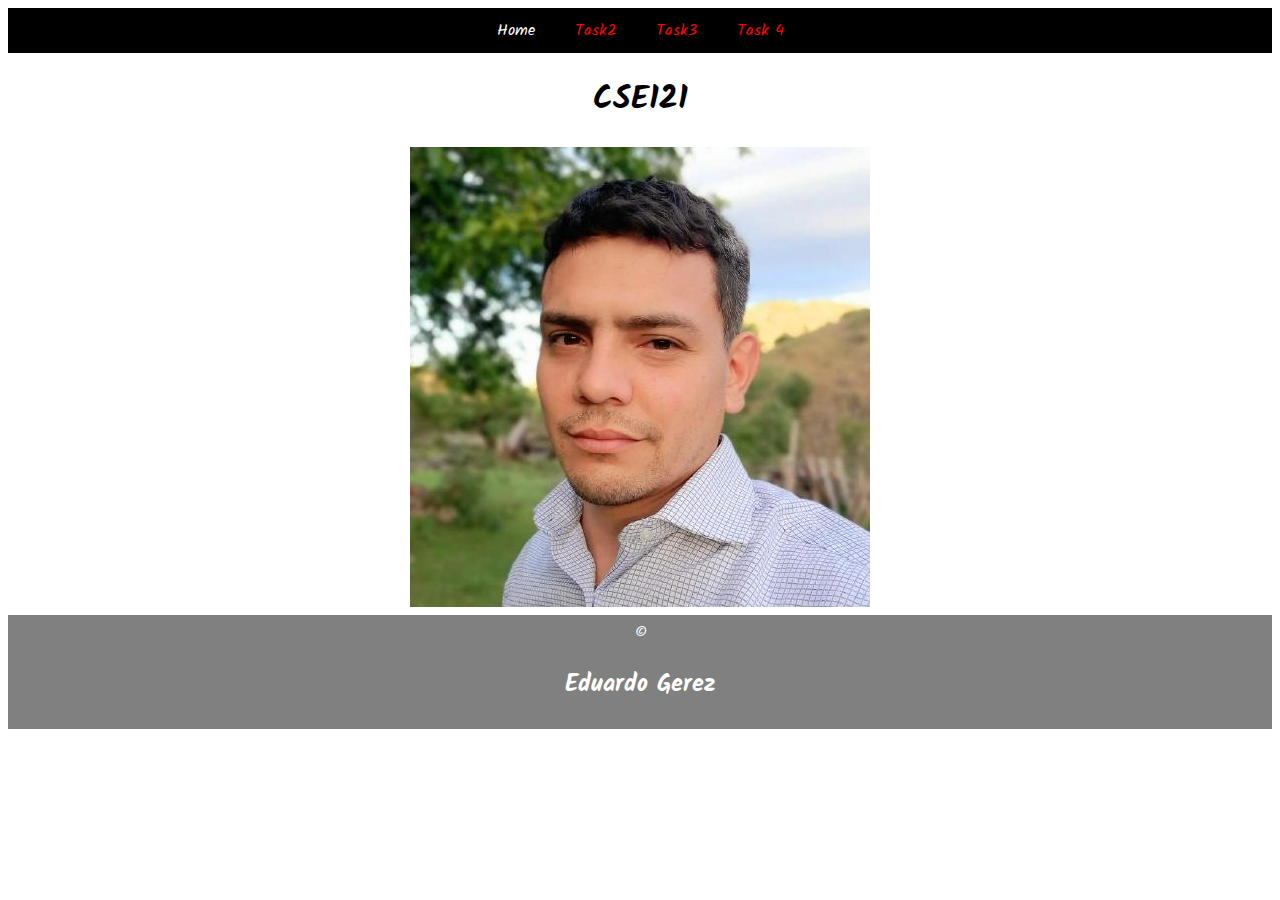
<file: index.html>
<!DOCTYPE html>
<html lang="en">

<head>
    <meta charset="UTF-8">
    <meta name="viewport" content="width=device-width, initial-scale=1.0">
    <meta http-equiv="X-UA-Compatible" content="ie=edge">
    <title>CSE121</title>
    <link href="https://fonts.googleapis.com/css?family=Kalam&display=swap" rel="stylesheet">
    <link rel="stylesheet" href="styles/main.css">
</head>

<body>
    <nav>
        <ul id="menu">
            <li><a id="toggleMenu">&equiv;</a></li>
            <li><a href="index.html">Home</a></li>
            <li><a href="task2.html" class="active">Task2</a></li>
            <li><a href="task3.html" class="active">Task3</a></li>
            <li><a href="task4.html" class="active">Task 4</a></li>
        </ul>
    </nav>
    <header>
        <h1>CSE121</h1>
        <img src="images/gerez.png" alt="Photo">
    </header>
    <main>
        
    </main>
    <footer>
        &copy;<span id="year"></span>
        <h2>Eduardo Gerez</h2>
    </footer>
    <script src="scripts/main.js"></script>
   
</body>

</html>
</file>
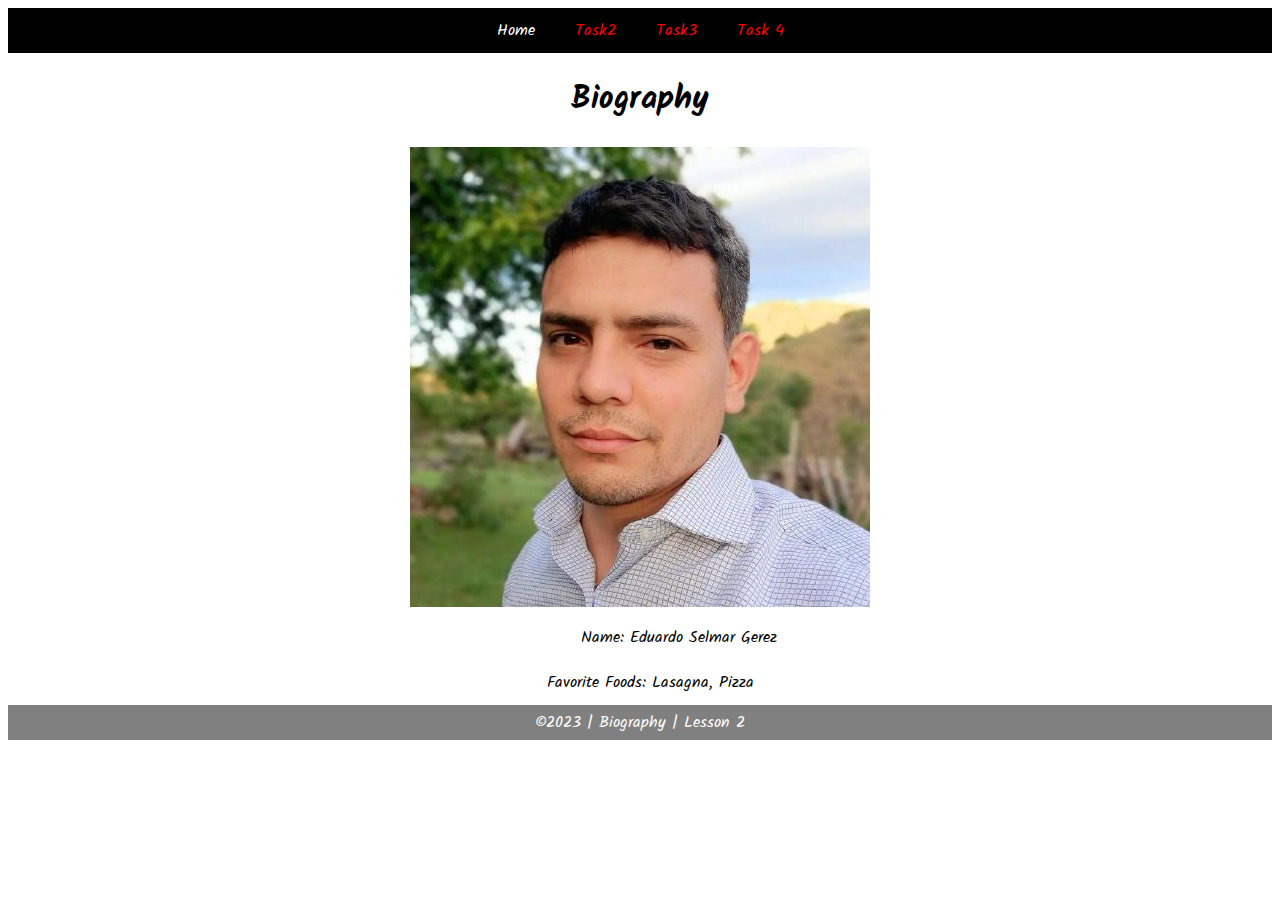
<file: task2.html>
<!DOCTYPE html>
<html lang="en">

<head>
    <meta charset="UTF-8">
    <meta name="viewport" content="width=device-width, initial-scale=1.0">
    <meta http-equiv="X-UA-Compatible" content="ie=edge">
    <title>Biography | Lesson 2</title>
    <link href="https://fonts.googleapis.com/css?family=Kalam&display=swap" rel="stylesheet">
    <link rel="stylesheet" href="styles/main.css">
</head>

<body>
    <nav>
        <ul id="menu">
            <li><a id="toggleMenu">&equiv;</a></li>
            <li><a href="index.html">Home</a></li>
            <li><a href="task2.html" class="active">Task2</a></li>
            <li><a href="task3.html" class="active">Task3</a></li>
            <li><a href="task4.html" class="active">Task 4</a></li>
        </ul>
    </nav>
    <header>
        <h1>Biography</h1>
        <img src="images/placeholder.png" alt="Photo">
    </header>
    <main>
        <section>
            <div>
                <label>Name:</label>
                <span id="name"></span>
            </div>
            <div>
                <label>Favorite Foods:</label>
                <span id="food"></span>
            </div>
        </section>
    </main>
    <footer>
        &copy;<span id="year"></span> | Biography | Lesson 2
    </footer>
    <script src="scripts/main.js"></script>
    <script src="scripts/task2.js"></script>
</body>

</html>
</file>
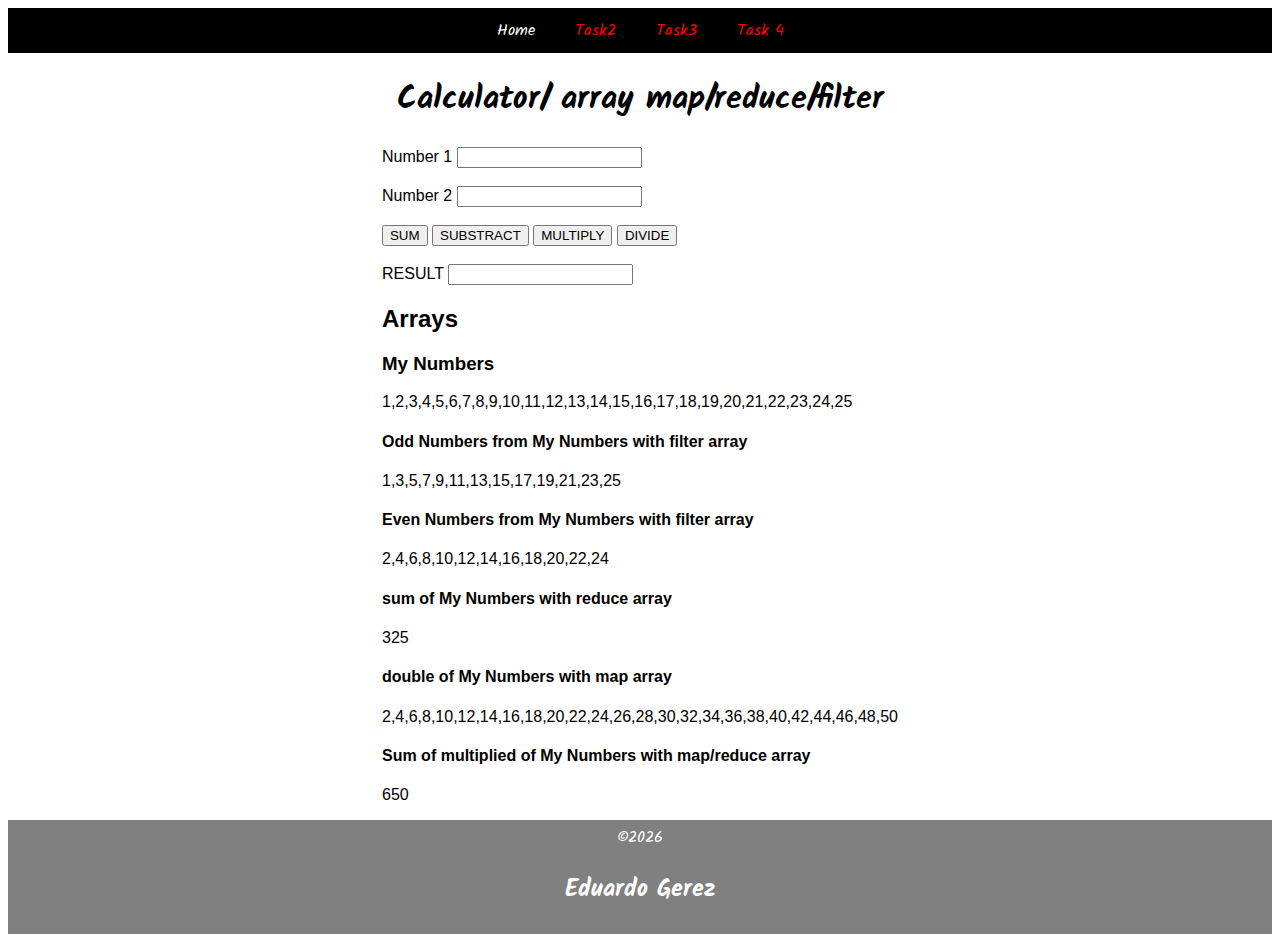
<file: task3.html>
<!DOCTYPE html>
<html lang="en">

<head>
    <meta charset="UTF-8">
    <meta name="viewport" content="width=device-width, initial-scale=1.0">
    <meta http-equiv="X-UA-Compatible" content="ie=edge">
    <title>CSE121</title>
    <link href="https://fonts.googleapis.com/css?family=Kalam&display=swap" rel="stylesheet">
    <link rel="stylesheet" href="styles/main.css">
    
</head>

<body>
    <nav>
        <ul id="menu">
            <li><a id="toggleMenu">&equiv;</a></li>
            <li><a href="index.html">Home</a></li>
            <li><a href="task2.html" class="active">Task2</a></li>
            <li><a href="task3.html" class="active">Task3</a></li>
            <li><a href="task4.html" class="active">Task 4</a></li>
        </ul>
    </nav>
    <header>
        <h1>Calculator/ array map/reduce/filter</h1>
    </header>
    <main>
        <dr>
        Number 1 <input type="text" id="number1"><br><br>
        Number 2 <input type="text" id="number2"><br><br>
        <input type="button"  value="SUM" id="sum"> <input type="button"  value="SUBSTRACT"  onclick="substract()"> <input type="button"  value="MULTIPLY"  onclick="multiply()"> <input type="button"  value="DIVIDE"  onclick="divide()"><br><br>
        RESULT <input type="text" id="result">

        <h2>Arrays</h2>
        <h3>My Numbers</h3>
        <p id="array"></p>
        <h4>Odd Numbers from My Numbers with filter array</h4>
        <p id="odd"></p>
        <h4>Even Numbers from My Numbers with filter array</h4>
        <p id="even"></p>
        <h4>sum of My Numbers with reduce array</h4>
        <p id="sumOfArray"></p>
        <h4>double of My Numbers with map array</h4>
        <p id="multiplied"></p>
        <h4>Sum of multiplied of My Numbers with map/reduce array</h4>
        <p id="sumOfMultiplied"></p>



        
        
    </main>
    <footer>
        &copy;<span id="year"></span>
        <h2>Eduardo Gerez</h2>
    </footer>
    <script>
       /* I use addEventListener and click way only in sum function and then for the other functions I just add the "onlcick" from html....*/
       let button=document.getElementById("sum")
            button.addEventListener("click", sum)
            
       function sum(){
            let number1 = Number(document.getElementById("number1").value);
            let number2 = Number(document.getElementById("number2").value);
            result= number1 + number2
            document.getElementById("result").value=result
            return result
         }
             
       function substract(){
            let number1 = Number(document.getElementById("number1").value);
            let number2 = Number(document.getElementById("number2").value);
            result= number1 - number2
            document.getElementById("result").value=result
            return result
         }
             
       function multiply(){
            let number1 = Number(document.getElementById("number1").value);
            let number2 = Number(document.getElementById("number2").value);
            result= number1 * number2
            document.getElementById("result").value=result
            return result
         }
             
       function divide(){
            let number1 = Number(document.getElementById("number1").value);
            let number2 = Number(document.getElementById("number2").value);
            result= number1 / number2
            document.getElementById("result").value=result
            return result
         }
       /*show current year*/
       const currentyear=new Date
       year=currentyear.getFullYear()
       document.getElementById("year").innerHTML=year

       /*array*/
       myNumbers=[]
       for(x=1;x<26; x++){myNumbers.push(x)}
       
      

       evenNumbers=myNumbers.filter(x=>x%2==0)
       oddNumbers=myNumbers.filter(x=>x%2!=0)
       sumOfArray=myNumbers.reduce((total, number)=>total+number,0)
       multiplied=myNumbers.map(x=>x*2)
       sumOfMultiplied=multiplied.reduce((total, number)=>total+number,0)


       document.getElementById("array").innerHTML=myNumbers
       document.getElementById("odd").innerHTML=oddNumbers
       document.getElementById("even").innerHTML=evenNumbers
       document.getElementById("sumOfArray").innerHTML=sumOfArray
       document.getElementById("multiplied").innerHTML=multiplied
       document.getElementById("sumOfMultiplied").innerHTML=sumOfMultiplied

       

       


       
     </script>
    <style>
        main{
            margin:0 auto;
            font-size: 1em;
            font-family: Arial, Helvetica, sans-serif;
        }
    </style>
    <script src="scripts/main.js"></script>
   
    
</body>

</html>
</file>
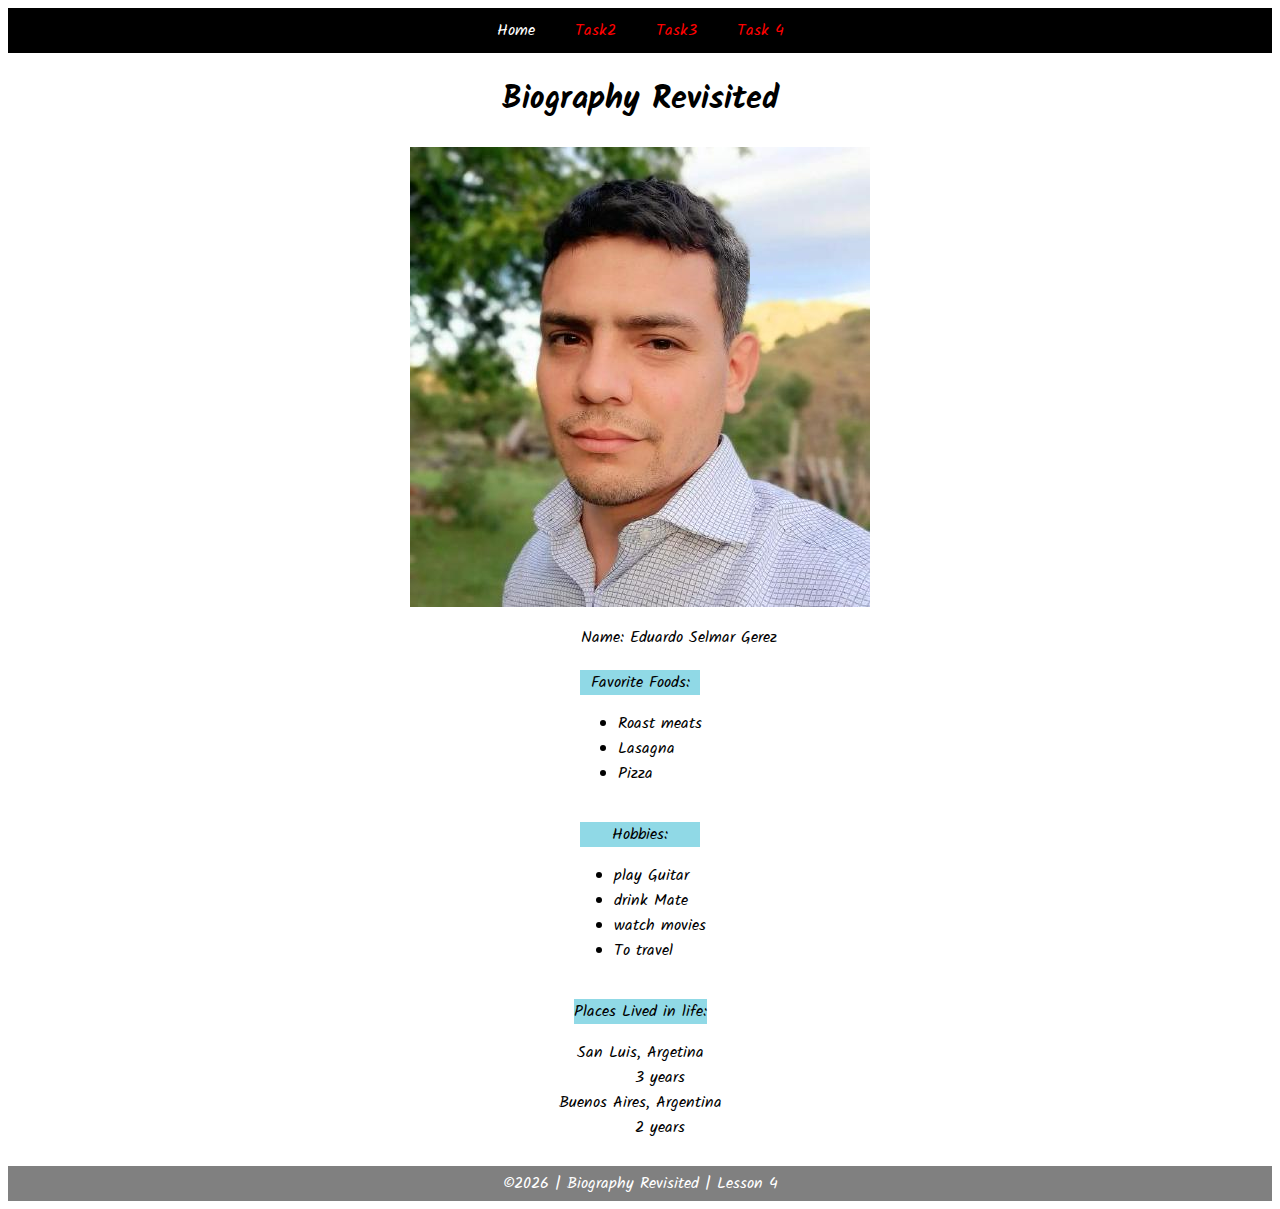
<file: task4.html>
<!DOCTYPE html>
<html lang="en">

<head>
	<meta charset="UTF-8">
	<meta name="viewport" content="width=device-width, initial-scale=1.0">
	<meta http-equiv="X-UA-Compatible" content="ie=edge">
	<title>CSE 121b: Week 04 | Sample Solution</title>
	<link href="https://fonts.googleapis.com/css?family=Kalam&display=swap" rel="stylesheet">
	<link rel="stylesheet" href="styles/main.css">
</head>

<body>
    <nav>
        <ul id="menu">
            <li><a id="toggleMenu">&equiv;</a></li>
            <li><a href="index.html">Home</a></li>
            <li><a href="task2.html" class="active">Task2</a></li>
            <li><a href="task3.html" class="active">Task3</a></li>
            <li><a href="task4.html" class="active">Task 4</a></li>
        </ul>
    </nav>
    <header>
        <h1>Biography Revisited</h1>
        <img id="photo" src="images/placeholder.png" alt="Photo">
    </header>
    <main>
        <section>
            <div>
                <label>Name:</label>
                <span id="name"></span>
            </div>
            <div>
                <label style="background-color: rgba(79, 195, 216, 0.63);text-align: center;">Favorite Foods:</label>
                <ul id="favorite-foods"></ul>
            </div>
            <div>
                <label style="background-color: rgba(79, 195, 216, 0.63);text-align: center;">Hobbies:</label>
                <ul id="hobbies"></ul>
            </div>
            <div>
                <label style="background-color: rgba(79, 195, 216, 0.63);text-align: center;">Places Lived in life:</label>
                <dl id="places-lived">
                </dl>
            </div>
        </section>
    </main>
	<footer>
        &copy;<span id="year"></span> | Biography Revisited | Lesson 4
    </footer>
    <script src="task4/scripts/main.js"></script>
    <script src="task4/scripts/task4.js"></script>
</body>

</html>
</file>
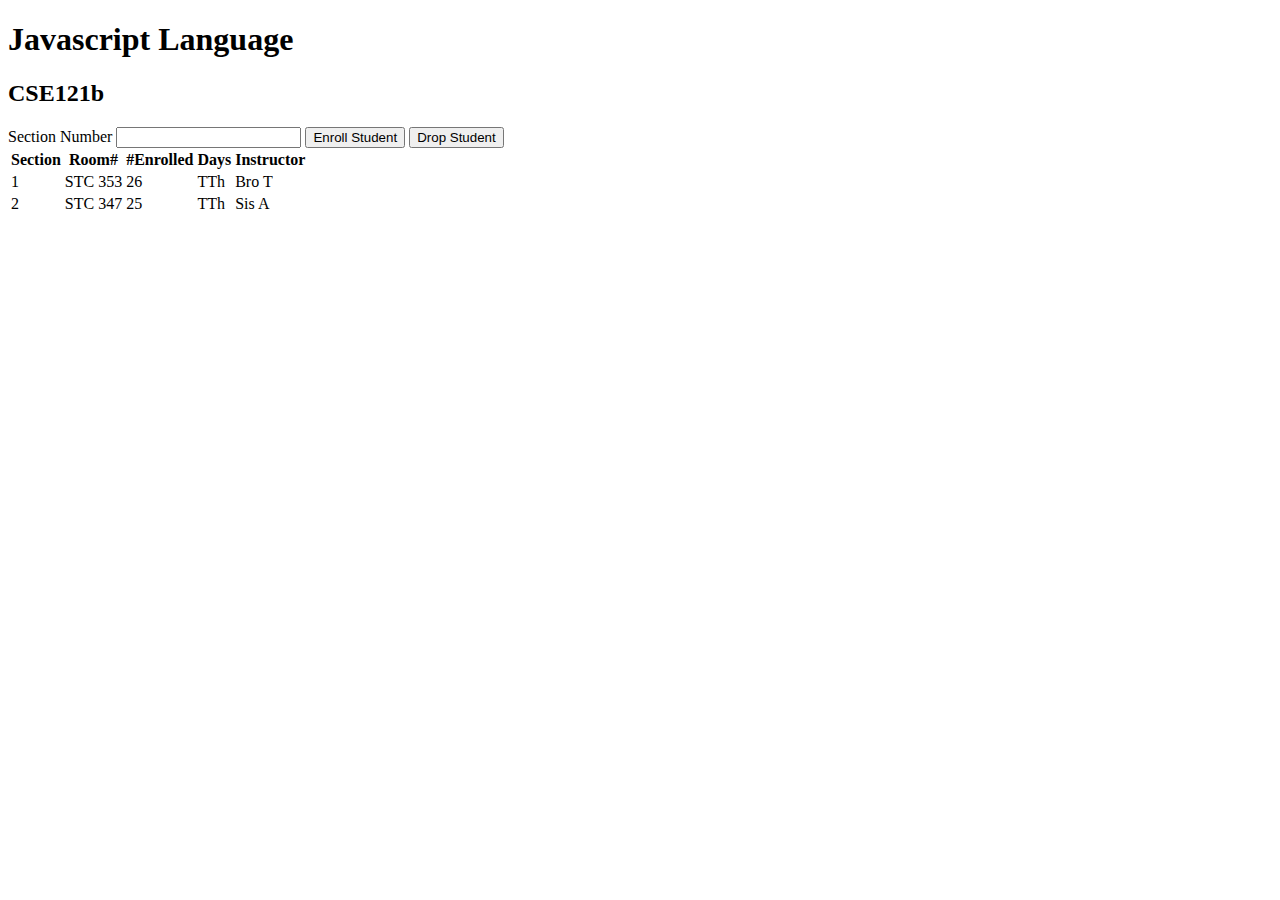
<file: task5/ponder/modules.html>
<!-- modules.html -->
<!DOCTYPE html>
<html lang="en">
  <head>
    <meta charset="UTF-8" />
    <meta http-equiv="X-UA-Compatible" content="IE=edge" />
    <meta name="viewport" content="width=device-width, initial-scale=1.0" />
    <title>Courses and sections</title>
    <script src="modules.js" type="module"></script>
 
  </head>
  <body>
    <h1 id="courseName"></h1>
    <h2 id="courseCode"></h2>
    <label for="sectionNumber">Section Number</label>
    <input id="sectionNumber" />
    <button id="enrollStudent">Enroll Student</button>
    <button id="dropStudent">Drop Student</button>

    <table>
      <thead>
        <tr>
          <th>Section</th>
          <th>Room#</th>
          <th>#Enrolled</th>
          <th>Days</th>
          <th>Instructor</th>
        </tr>
      </thead>
      <tbody id="sections"></tbody>
    </table>
  </body>
</html>
</file>
<file: styles/main.css>
/* HTML Selectors */
body {
    font-family: 'Kalam', cursive;
}

div {
    margin: 10px;
    text-align: center;
}

footer {
    background-color: gray;
    color: white;
    padding: 5px;
    text-align: center;
}

header {
    margin: auto;
    text-align: center;
}

label {
    display: inline-block;
    min-width: 120px;
    text-align: right;
}

main {
    display: flex;
    justify-content: center;
}

nav {
    background-color: black;
    color: white;
}

nav ul {
    display: flex;
    flex-direction: column;
    justify-content: center;
    align-content: space-around;
    margin: 0;
    padding: 0;
}

nav ul li:first-child {
    display: block;
}

nav ul li {
    display: none;
    list-style: none;
    margin: 10px;
}

nav ul li a {
    color: white;
    display: block;
    padding: 10px;
    text-decoration: none;
}
nav ul li a:hover {
    background-color: #000000;
    color: rgb(137, 177, 228);
}

section {
    display: flex;
    flex-direction: column;
    align-items: center;
}

/* Class Selectors */
.active {
    background-color: rgb(0, 0, 0);
    color: rgb(255, 0, 0);
}

.open li {
    display: block;
}

/* ID Selectors */

/* Media Queries */
@media only screen and (min-width: 32.5em) {
    nav ul {
        flex-direction: row;
    }
    
    nav ul li:first-child {
        display: none;
    }

    nav ul li {
        display: inline;
        margin: 0 10px;
    }
}
</file>
